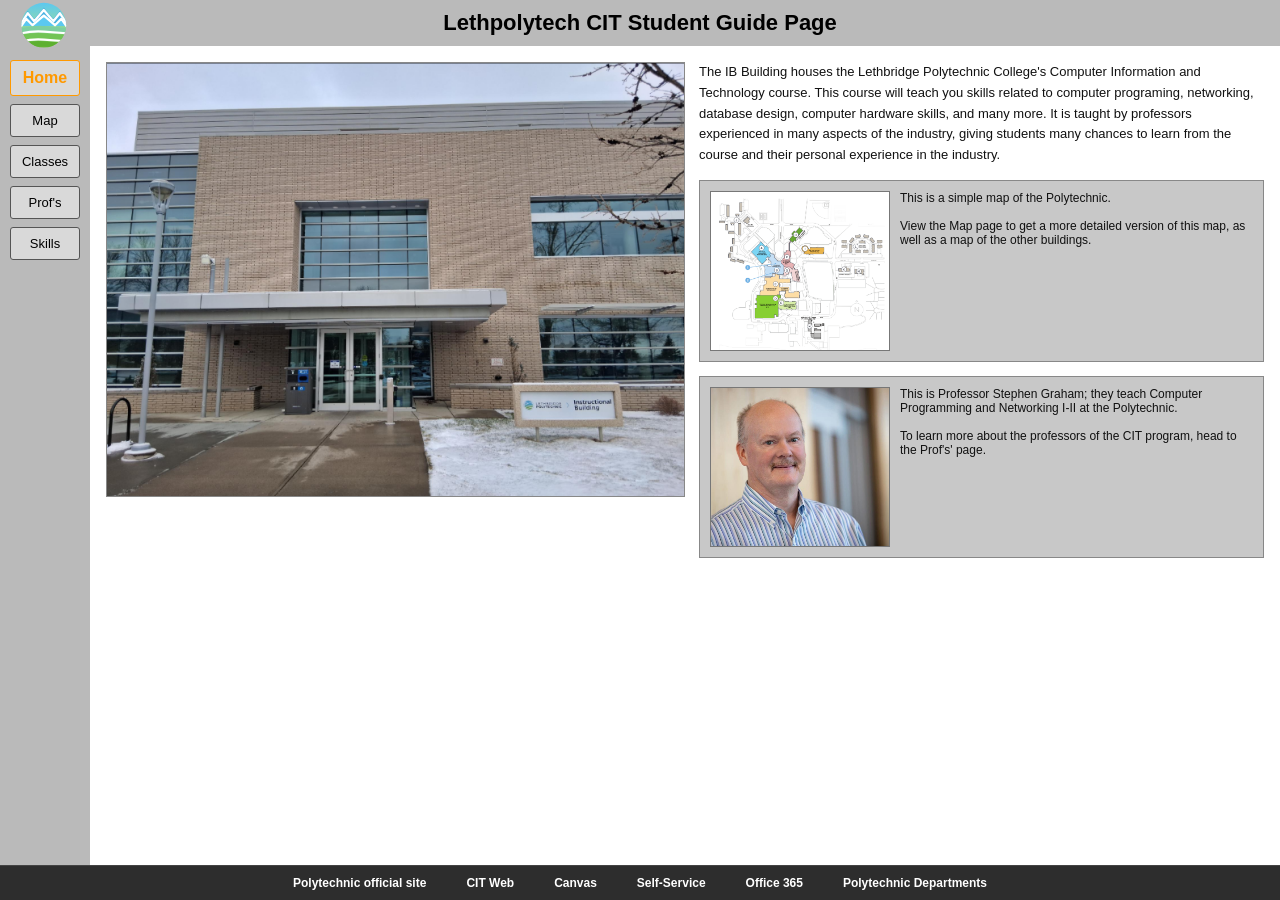
<file: index.html>
﻿<!DOCTYPE html>
<html lang="en">
<head>
    <meta charset="UTF-8">
    <meta name="viewport" content="width=device-width, initial-scale=1.0">
    <title>Home — Lethpolytech CIT Student Guide</title>
    <link rel="stylesheet" href="style.css">
</head>
<body>

    <header id="main-header">
        <div class="logo">
            <a href="index.html">
                <svg viewBox="-3 -2 40 40" xmlns="http://www.w3.org/2000/svg" width="100%" height="100%">
                    <defs>
                        <clipPath id="logo-circ"><circle cx="20" cy="20" r="14" /></clipPath>
                        <linearGradient id="logo-grad" x1="0" y1="0" x2="0" y2="1">
                            <stop offset="0%" stop-color="#5bc8f0" />
                            <stop offset="45%" stop-color="#8dd8b0" />
                            <stop offset="100%" stop-color="#72c040" />
                        </linearGradient>
                    </defs>

                    <circle cx="20" cy="20" r="14" fill="url(#logo-grad)" />

                    <g clip-path="url(#logo-circ)">
                        <path d="M6 20 L6 17 L10 11 L14 16 L17.5 12 L20 9 L22.5 12 L26 16 L30 11 L34 17 L34 20 Z" fill="#4ab0e0" />
                        <path d="M6 18.5 L10 12.5 L14 17.5 L17.5 13.5 L20 10.5 L22.5 13.5 L26 17.5 L30 12.5 L34 18.5" fill="none" stroke="white" stroke-width="1.4" stroke-linejoin="round" stroke-linecap="round" />
                        <path d="M6 20.5 L6 20 L9 15 L13 19 L17 15.5 L20 13 L23 15.5 L27 19 L31 15 L34 20 L34 20.5 Z" fill="#5bc8f0" />
                        <path d="M6 20.5 L9 16 L13 20 L17 16.5 L20 14 L23 16.5 L27 20 L31 16 L34 20.5" fill="none" stroke="white" stroke-width="1.4" stroke-linejoin="round" stroke-linecap="round" />
                        <path d="M6 22 Q13 20 20 20.5 Q27 21 34 22 L34 25 Q27 24 20 23.5 Q13 24 6 25 Z" fill="#7ecfa0" />
                        <path d="M6 26 Q13 24.5 20 25 Q27 25.5 34 26 L34 30 Q27 29 20 28.5 Q13 29 6 30 Z" fill="#72c455" />
                        <path d="M6 31 Q13 29.5 20 30 Q27 30.5 34 31 L34 34 Q27 33.5 20 33.5 Q13 33.5 6 34 Z" fill="#5db030" />
                        <path d="M6 25 Q13 23.5 20 24 Q27 24.5 34 25" fill="none" stroke="white" stroke-width="1.3" />
                        <path d="M6 30 Q13 28.5 20 29 Q27 29.5 34 30" fill="none" stroke="white" stroke-width="1.3" />
                    </g>
                </svg>
            </a>
        </div>
        <h1>Lethpolytech CIT Student Guide Page</h1>
    </header>

    <div class="body-wrap">
        <nav>
            <a href="index.html" class="active">Home</a>
            <a href="map.html">Map</a>
            <a href="classes.html">Classes</a>
            <a href="profs.html">Prof's</a>
            <a href="skills.html">Skills</a>
        </nav>

        <main id="main-area">
            <div class="home-content">
                <div class="home-building-img">
                    <img src="images/IBBuildingIndex.png" alt="Image of the IB Building">
                </div>
                <div class="home-right">
                    <div class="home-top-text">
                        The IB Building houses the Lethbridge Polytechnic College's Computer Information and Technology course. This course will teach you skills
                        related to computer programing, networking, database design, computer hardware skills, and many more. It is taught by professors experienced
                        in many aspects of the industry, giving students many chances to learn from the course and their personal experience in the industry.
                    </div>
                    <div class="home-bottom-row">
                        <a class="home-card" href="map.html">
                            <div class="home-card-img">
                                <img src="maps/full_floorplan.png" alt="Image of simple map">
                            </div>
                            <div class="home-card-text">
                                This is a simple map of the Polytechnic.<br><br>
                                View the Map page to get a more detailed version of this map,
                                as well as a map of the other buildings.
                            </div>
                        </a>
                        <a class="home-card" href="profs.html">
                            <div class="home-card-img">
                                <img src="images/stephen.jpg" alt="Image of a prof's face">
                            </div>
                            <div class="home-card-text">
                                This is Professor Stephen Graham; they teach Computer Programming and Networking I-II at the Polytechnic. <br><br>
                                To learn more about the professors of the CIT program, head to the Prof's' page.
                            </div>
                        </a>
                    </div>
                </div>
            </div>
        </main>
    </div>

    <footer>
        <a href="https://lethpolytech.ca/" target="_blank">Polytechnic official site</a>
        <a href="https://citweb.lethpolytech.ca/" target="_blank">CIT Web</a>
        <a href="https://lethbridge.instructure.com/" target="_blank">Canvas</a>
        <a href="https://ssui.lethpolytech.ca/Student/?hideProxyDialog=false" target="_blank">Self-Service</a>
        <a href="https://office.com" target="_blank">Office 365</a>
        <a href="https://lethpolytech.ca/departments" target="_blank">Polytechnic Departments</a>
    </footer>

    <script src="script.js"></script>
</body>
</html>
</file>
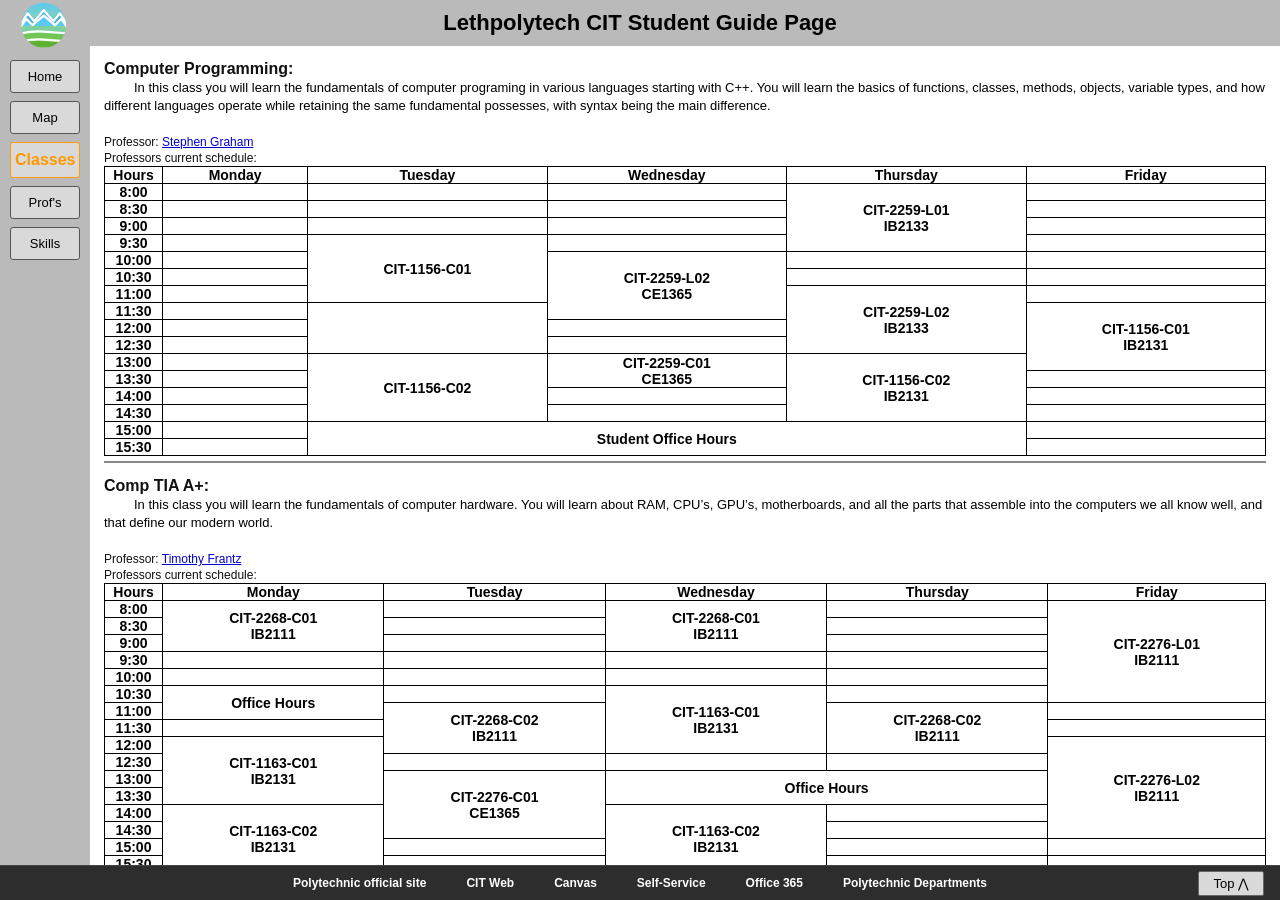
<file: classes.html>
<!DOCTYPE html>
<html lang="en">
<head>
    <meta charset="UTF-8">
    <meta name="viewport" content="width=device-width, initial-scale=1.0">
    <title>Classes — Lethpolytech CIT Student Guide</title>
    <link rel="stylesheet" href="style.css">
</head>
<body>
    <header id="main-header">
        <div class="logo">
            <a href="index.html">
                <svg viewBox="-3 -2 40 40" xmlns="http://www.w3.org/2000/svg" width="100%" height="100%">
                    <defs>
                        <clipPath id="logo-circ"><circle cx="20" cy="20" r="14" /></clipPath>
                        <linearGradient id="logo-grad" x1="0" y1="0" x2="0" y2="1">
                            <stop offset="0%" stop-color="#5bc8f0" />
                            <stop offset="45%" stop-color="#8dd8b0" />
                            <stop offset="100%" stop-color="#72c040" />
                        </linearGradient>
                    </defs>

                    <circle cx="20" cy="20" r="14" fill="url(#logo-grad)" />

                    <g clip-path="url(#logo-circ)">
                        <path d="M6 20 L6 17 L10 11 L14 16 L17.5 12 L20 9 L22.5 12 L26 16 L30 11 L34 17 L34 20 Z" fill="#4ab0e0" />
                        <path d="M6 18.5 L10 12.5 L14 17.5 L17.5 13.5 L20 10.5 L22.5 13.5 L26 17.5 L30 12.5 L34 18.5" fill="none" stroke="white" stroke-width="1.4" stroke-linejoin="round" stroke-linecap="round" />
                        <path d="M6 20.5 L6 20 L9 15 L13 19 L17 15.5 L20 13 L23 15.5 L27 19 L31 15 L34 20 L34 20.5 Z" fill="#5bc8f0" />
                        <path d="M6 20.5 L9 16 L13 20 L17 16.5 L20 14 L23 16.5 L27 20 L31 16 L34 20.5" fill="none" stroke="white" stroke-width="1.4" stroke-linejoin="round" stroke-linecap="round" />
                        <path d="M6 22 Q13 20 20 20.5 Q27 21 34 22 L34 25 Q27 24 20 23.5 Q13 24 6 25 Z" fill="#7ecfa0" />
                        <path d="M6 26 Q13 24.5 20 25 Q27 25.5 34 26 L34 30 Q27 29 20 28.5 Q13 29 6 30 Z" fill="#72c455" />
                        <path d="M6 31 Q13 29.5 20 30 Q27 30.5 34 31 L34 34 Q27 33.5 20 33.5 Q13 33.5 6 34 Z" fill="#5db030" />
                        <path d="M6 25 Q13 23.5 20 24 Q27 24.5 34 25" fill="none" stroke="white" stroke-width="1.3" />
                        <path d="M6 30 Q13 28.5 20 29 Q27 29.5 34 30" fill="none" stroke="white" stroke-width="1.3" />
                    </g>
                </svg>
            </a>
        </div>
        <h1>Lethpolytech CIT Student Guide Page</h1>
    </header>

    <div class="body-wrap">
        <nav>
            <a href="index.html">Home</a>
            <a href="map.html">Map</a>
            <a href="classes.html" class="active">Classes</a>
            <a href="profs.html">Prof's</a>
            <a href="skills.html">Skills</a>
        </nav>

        <main id="main-area">
            <div class="classes-content" id="classes-top">

                <div class="class-section">
                    <div class="class-title">
                        Computer Programming:<br>
                        <span class="class-schedule-content" style="color: black; margin-left: 30px;">
                            In this class you will learn the fundamentals of computer programing in various languages starting with C++. You will learn the basics of
                            functions, classes, methods, objects, variable types, and how different languages operate while retaining the same fundamental possesses,
                            with syntax being the main difference.
                            <br><br>
                        </span>
                    </div>
                    <div class="class-prof">Professor: <a href="profs.html?prof=graham">Stephen Graham</a></div>
                    <div class="class-schedule-label">Professors current schedule:</div>
                    <div class="class-schedule-box">
                        <table style="border: 1px solid black;">
                            <tr>
                                <th style="width: 5%;">Hours</th>
                                <th>Monday</th>
                                <th>Tuesday</th>
                                <th>Wednesday</th>
                                <th>Thursday</th>
                                <th>Friday</th>
                            </tr>
                            <tr>
                                <td>8:00</td>
                                <td></td>
                                <td></td>
                                <td></td>
                                <td rowspan="4">CIT-2259-L01 <br>IB2133</td>
                                <td></td>
                            </tr>
                            <tr>
                                <td>8:30</td>
                                <td></td>
                                <td></td>
                                <td></td>
                                <td></td>
                            </tr>
                            <tr>
                                <td>9:00</td>
                                <td></td>
                                <td></td>
                                <td></td>
                                <td></td>
                            </tr>
                            <tr>
                                <td>9:30</td>
                                <td></td>
                                <td rowspan="4">CIT-1156-C01</td>
                                <td></td>
                                <td></td>
                            </tr>
                            <tr>
                                <td>10:00</td>
                                <td></td>
                                <td rowspan="4">CIT-2259-L02 <br>CE1365</td>
                                <td></td>
                                <td></td>
                            </tr>
                            <tr>
                                <td>10:30</td>
                                <td></td>
                                <td></td>
                                <td></td>
                            </tr>
                            <tr>
                                <td>11:00</td>
                                <td></td>
                                <td rowspan="4">CIT-2259-L02 <br>IB2133</td>
                                <td></td>
                            </tr>
                            <tr>
                                <td>11:30</td>
                                <td></td>
                                <td rowspan="3"></td>
                                <td rowspan="4">CIT-1156-C01 <br>IB2131</td>
                            </tr>
                            <tr>
                                <td>12:00</td>
                                <td></td>
                                <td></td>
                            </tr>
                            <tr>
                                <td>12:30</td>
                                <td></td>
                                <td></td>
                            </tr>
                            <tr>
                                <td>13:00</td>
                                <td></td>
                                <td rowspan="4">CIT-1156-C02</td>
                                <td rowspan="2">CIT-2259-C01 <br>CE1365</td>
                                <td rowspan="4">CIT-1156-C02 <br>IB2131</td>
                            </tr>
                            <tr>
                                <td>13:30</td>
                                <td></td>
                                <td></td>
                            </tr>
                            <tr>
                                <td>14:00</td>
                                <td></td>
                                <td></td>
                                <td></td>
                            </tr>
                            <tr>
                                <td>14:30</td>
                                <td></td>
                                <td></td>
                                <td></td>
                            </tr>
                            <tr>
                                <td>15:00</td>
                                <td></td>
                                <td rowspan="2" colspan="3">Student Office Hours</td>
                                <td></td>
                            </tr>
                            <tr>
                                <td>15:30</td>
                                <td></td>
                                <td></td>
                            </tr>
                        </table>    
                    </div>
                </div>

                <div class="class-section">
                    <div class="class-title">
                        Comp TIA A+:<br>
                        <span class="class-schedule-content" style="color: black; margin-left: 30px;">
                            In this class you will learn the fundamentals of computer hardware. You will learn about RAM, CPU’s, GPU’s, motherboards, and all the
                            parts that assemble into the computers we all know well, and that define our modern world.
                            <br><br>
                        </span>
                    </div>
                    <div class="class-prof">Professor: <a href="profs.html?prof=tim">Timothy Frantz</a></div>
                    <div class="class-schedule-label">Professors current schedule:</div>
                    <div class="class-schedule-box">
                        <table style="border: 1px solid black;">
                            <tr>
                                <th style="width: 5%;">Hours</th>
                                <th>Monday</th>
                                <th>Tuesday</th>
                                <th>Wednesday</th>
                                <th>Thursday</th>
                                <th>Friday</th>
                            </tr>
                            <tr>
                                <td>8:00</td>
                                <td rowspan="3">CIT-2268-C01 <br>IB2111</td>
                                <td></td>
                                <td rowspan="3">CIT-2268-C01 <br>IB2111</td>
                                <td></td>
                                <td rowspan="6">CIT-2276-L01 <br>IB2111</td>
                            </tr>
                            <tr>
                                <td>8:30</td>
                                <td></td>
                                <td></td>
                            </tr>
                            <tr>
                                <td>9:00</td>
                                <td></td>
                                <td></td>
                            </tr>
                            <tr>
                                <td>9:30</td>
                                <td></td>
                                <td></td>
                                <td></td>
                                <td></td>
                            </tr>
                            <tr>
                                <td>10:00</td>
                                <td></td>
                                <td></td>
                                <td></td>
                                <td></td>
                            </tr>
                            <tr>
                                <td>10:30</td>
                                <td rowspan="2">Office Hours</td>
                                <td></td>
                                <td rowspan="4">CIT-1163-C01 <br>IB2131</td>
                                <td></td>
                            </tr>
                            <tr>
                                <td>11:00</td>
                                <td rowspan="3">CIT-2268-C02 <br>IB2111</td>
                                <td rowspan="3">CIT-2268-C02 <br>IB2111</td>
                                <td></td>
                            </tr>
                            <tr>
                                <td>11:30</td>
                                <td></td>
                                <td></td>
                            </tr>
                            <tr>
                                <td>12:00</td>
                                <td rowspan="4">CIT-1163-C01 <br>IB2131</td>
                                <td rowspan="6">CIT-2276-L02 <br>IB2111</td>
                            </tr>
                            <tr>
                                <td>12:30</td>
                                <td></td>
                                <td></td>
                                <td></td>
                            </tr>
                            <tr>
                                <td>13:00</td>
                                <td rowspan="4">CIT-2276-C01 <br>CE1365</td>
                                <td rowspan="2" colspan="2">Office Hours</td>

                            </tr>
                            <tr>
                                <td>13:30</td>
                            </tr>
                            <tr>
                                <td>14:00</td>
                                <td rowspan="4">CIT-1163-C02 <br>IB2131</td>
                                <td rowspan="4">CIT-1163-C02 <br>IB2131</td>
                                <td></td>
                            </tr>
                            <tr>
                                <td>14:30</td>
                                <td></td>
                            </tr>
                            <tr>
                                <td>15:00</td>
                                <td></td>
                                <td></td>
                                <td></td>
                            </tr>
                            <tr>
                                <td>15:30</td>
                                <td></td>
                                <td></td>
                                <td></td>
                            </tr>
                        </table>
                    </div>
                </div>

                <div class="class-section">
                    <div class="class-title">
                        Computer Networking I:<br>
                        <span class="class-schedule-content" style="color: black; margin-left: 30px;">
                            In this class you will learn the fundamental skills related to networking. You will learn how the internet works, the TCP/IP protocol
                            suite that powers the internet as we know it. You will learn the differences between IPv4 and IPv6 and there use case, and the how Switches, Routers, WAPs,
                            and other networking devices work.
                            <br><br>
                        </span>
                    </div>
                    <div class="class-prof">Professor: <a href="profs.html?prof=shoja">Shoja Mazidi</a></div>
                    <div class="class-schedule-label">Professors current schedule:</div>
                    <div class="class-schedule-box">
                        <table style="border: 1px solid black;">
                            <tr>
                                <th style="width: 5%;">Hours</th>
                                <th>Monday</th>
                                <th>Tuesday</th>
                                <th>Wednesday</th>
                                <th>Thursday</th>
                                <th>Friday</th>
                            </tr>
                            <tr>
                                <td>8:00</td>
                                <td rowspan="3">CIT-1158-C01 <br>IB1133</td>
                                <td></td>
                                <td rowspan="5">CIT-1158-L01 <br>IB2133</td>
                                <td></td>
                                <td rowspan="5">CIT-1158-L03 <br>IB2133</td>
                            </tr>
                            <tr>
                                <td>8:30</td>
                                <td></td>
                                <td></td>
                            </tr>
                            <tr>
                                <td>9:00</td>
                                <td></td>
                                <td></td>
                            </tr>
                            <tr>
                                <td>9:30</td>
                                <td rowspan="3">CIT-1158 <br>IB1133</td>
                                <td rowspan="4">CIT-2263 C01 <br>IB2133</td>
                            </tr>
                            <tr>
                                <td>10:00</td>
                                <td></td>
                            </tr>
                            <tr>
                                <td>10:30</td>
                                <td rowspan="2">Office Hours</td>
                                <td></td>
                                <td rowspan="2">Office Hours</td>
                            </tr>
                            <tr>
                                <td>11:00</td>
                                <td>Office Hours</td>
                                <td></td>
                            </tr>
                            <tr>
                                <td>11:30</td>
                                <td></td>
                                <td></td>
                                <td></td>
                                <td></td>
                                <td></td>
                            </tr>
                            <tr>
                                <td>12:00</td>
                                <td rowspan="4">CIT-2263-C02 <br>IB2133</td>
                                <td rowspan="2">Practicum Office Hour</td>
                                <td></td>
                                <td></td>
                                <td></td>
                            </tr>
                            <tr>
                                <td>12:30</td>
                                <td rowspan="5">CIT-1158-L02 <br>IB2133</td>
                                <td></td>
                                <td></td>
                            </tr>
                            <tr>
                                <td>13:00</td>
                                <td></td>
                                <td></td>
                                <td></td>
                            </tr>
                            <tr>
                                <td>13:30</td>
                                <td></td>
                                <td></td>
                                <td></td>
                            </tr>
                            <tr>
                                <td>14:00</td>
                                <td></td>
                                <td></td>
                                <td></td>
                                <td></td>
                            </tr>
                            <tr>
                                <td>14:30</td>
                                <td></td>
                                <td></td>
                                <td></td>
                                <td></td>
                            </tr>
                            <tr>
                                <td>15:00</td>
                                <td></td>
                                <td></td>
                                <td></td>
                                <td></td>
                                <td></td>
                            </tr>
                            <tr>
                                <td>15:30</td>
                                <td></td>
                                <td></td>
                                <td></td>
                                <td></td>
                                <td></td>
                            </tr>
                        </table>    
                    </div>
                </div>

                <div class="class-section">
                    <div class="class-title">
                        Computer Networking II-III:<br>
                        <span class="class-schedule-content" style="color: black; margin-left: 30px;">
                            In this class you will learn the high-level skills related to networking. You will learn the innerworkings of IPv6 and the how Switches, Routers, WAPs work in depth,
                            how raspberry pi’s work and how to use them, and other high-level networking skills.
                            <br><br>
                        </span>
                    </div>
                    <div class="class-prof">Professor: <a href="profs.html?prof=graham">Stephen Graham</a></div>
                    <div class="class-schedule-label">Professors current schedule:</div>
                    <div class="class-schedule-box">
                        <table style="border: 1px solid black;">
                            <tr>
                                <th style="width: 5%;">Hours</th>
                                <th>Monday</th>
                                <th>Tuesday</th>
                                <th>Wednesday</th>
                                <th>Thursday</th>
                                <th>Friday</th>
                            </tr>
                            <tr>
                                <td>8:00</td>
                                <td></td>
                                <td></td>
                                <td></td>
                                <td rowspan="4">CIT-2259-L01 <br>IB2133</td>
                                <td></td>
                            </tr>
                            <tr>
                                <td>8:30</td>
                                <td></td>
                                <td></td>
                                <td></td>
                                <td></td>
                            </tr>
                            <tr>
                                <td>9:00</td>
                                <td></td>
                                <td></td>
                                <td></td>
                                <td></td>
                            </tr>
                            <tr>
                                <td>9:30</td>
                                <td></td>
                                <td rowspan="4">CIT-1156-C01</td>
                                <td></td>
                                <td></td>
                            </tr>
                            <tr>
                                <td>10:00</td>
                                <td></td>
                                <td rowspan="4">CIT-2259-L02 <br>CE1365</td>
                                <td></td>
                                <td></td>
                            </tr>
                            <tr>
                                <td>10:30</td>
                                <td></td>
                                <td></td>
                                <td></td>
                            </tr>
                            <tr>
                                <td>11:00</td>
                                <td></td>
                                <td rowspan="4">CIT-2259-L02 <br>IB2133</td>
                                <td></td>
                            </tr>
                            <tr>
                                <td>11:30</td>
                                <td></td>
                                <td rowspan="3"></td>
                                <td rowspan="4">CIT-1156-C01 <br>IB2131</td>
                            </tr>
                            <tr>
                                <td>12:00</td>
                                <td></td>
                                <td></td>
                            </tr>
                            <tr>
                                <td>12:30</td>
                                <td></td>
                                <td></td>
                            </tr>
                            <tr>
                                <td>13:00</td>
                                <td></td>
                                <td rowspan="4">CIT-1156-C02</td>
                                <td rowspan="2">CIT-2259-C01 <br>CE1365</td>
                                <td rowspan="4">CIT-1156-C02 <br>IB2131</td>
                            </tr>
                            <tr>
                                <td>13:30</td>
                                <td></td>
                                <td></td>
                            </tr>
                            <tr>
                                <td>14:00</td>
                                <td></td>
                                <td></td>
                                <td></td>
                            </tr>
                            <tr>
                                <td>14:30</td>
                                <td></td>
                                <td></td>
                                <td></td>
                            </tr>
                            <tr>
                                <td>15:00</td>
                                <td></td>
                                <td rowspan="2" colspan="3">Student Office Hours</td>
                                <td></td>
                            </tr            >
                            <tr>
                                <td>15:30</td>
                                <td></td>
                                <td></td>
                            </tr>
                        </table>
                    </div> <!--TODO add table here-->
                </div>

                <div class="class-section">
                    <div class="class-title">
                        Computer Mathamatics:<br>
                        <span class="class-schedule-content" style="color: black; margin-left: 30px;">
                            In this class you will learn the basic mathematic processes that power computing. You will learn binary, hex, and octal numbering systems and math. You
                            will learn about matrix math, and how to do basic mathematics and solve algebra with matrixes. You will learn the fundamental mathematic building blocks
                            that enable all other classes to do the things they do with computers
                            <br><br>
                        </span>
                    </div>
                    <div class="class-prof">Professor: <a href="profs.html?prof=shoja">Shoja Mazidi</a></div>
                    <div class="class-schedule-label">Professors current schedule:</div>
                    <div class="class-schedule-box">
                        <table style="border: 1px solid black;">
                            <tr>
                                <th style="width: 5%;">Hours</th>
                                <th>Monday</th>
                                <th>Tuesday</th>
                                <th>Wednesday</th>
                                <th>Thursday</th>
                                <th>Friday</th>
                            </tr>
                            <tr>
                                <td>8:00</td>
                                <td rowspan="3">CIT-1158-C01 <br>IB1133</td>
                                <td></td>
                                <td rowspan="5">CIT-1158-L01 <br>IB2133</td>
                                <td></td>
                                <td rowspan="5">CIT-1158-L03 <br>IB2133</td>
                            </tr>
                            <tr>
                                <td>8:30</td>
                                <td></td>
                                <td></td>
                            </tr>
                            <tr>
                                <td>9:00</td>
                                <td></td>
                                <td></td>
                            </tr>
                            <tr>
                                <td>9:30</td>
                                <td rowspan="3">CIT-1158 <br>IB1133</td>
                                <td rowspan="4">CIT-2263 C01 <br>IB2133</td>
                            </tr>
                            <tr>
                                <td>10:00</td>
                                <td></td>
                            </tr>
                            <tr>
                                <td>10:30</td>
                                <td rowspan="2">Office Hours</td>
                                <td></td>
                                <td rowspan="2">Office Hours</td>
                            </tr>
                            <tr>
                                <td>11:00</td>
                                <td>Office Hours</td>
                                <td></td>
                            </tr>
                            <tr>
                                <td>11:30</td>
                                <td></td>
                                <td></td>
                                <td></td>
                                <td></td>
                                <td></td>
                            </tr>
                            <tr>
                                <td>12:00</td>
                                <td rowspan="4">CIT-2263-C02 <br>IB2133</td>
                                <td rowspan="2">Practicum Office Hour</td>
                                <td></td>
                                <td></td>
                                <td></td>
                            </tr>
                            <tr>
                                <td>12:30</td>
                                <td rowspan="5">CIT-1158-L02 <br>IB2133</td>
                                <td></td>
                                <td></td>
                            </tr>
                            <tr>
                                <td>13:00</td>
                                <td></td>
                                <td></td>
                                <td></td>
                            </tr>
                            <tr>
                                <td>13:30</td>
                                <td></td>
                                <td></td>
                                <td></td>
                            </tr>
                            <tr>
                                <td>14:00</td>
                                <td></td>
                                <td></td>
                                <td></td>
                                <td></td>
                            </tr>
                            <tr>
                                <td>14:30</td>
                                <td></td>
                                <td></td>
                                <td></td>
                                <td></td>
                            </tr>
                            <tr>
                                <td>15:00</td>
                                <td></td>
                                <td></td>
                                <td></td>
                                <td></td>
                                <td></td>
                            </tr>
                            <tr>
                                <td>15:30</td>
                                <td></td>
                                <td></td>
                                <td></td>
                                <td></td>
                                <td></td>
                            </tr>
                        </table>
                    </div>
                </div>
            </div>
        </main>
    </div>

    <footer>
        <a href="https://lethpolytech.ca/" target="_blank">Polytechnic official site</a>
        <a href="https://citweb.lethpolytech.ca/" target="_blank">CIT Web</a>
        <a href="https://lethbridge.instructure.com/" target="_blank">Canvas</a>
        <a href="https://ssui.lethpolytech.ca/Student/?hideProxyDialog=false" target="_blank">Self-Service</a>
        <a href="https://office.com" target="_blank">Office 365</a>
        <a href="https://lethpolytech.ca/departments" target="_blank">Polytechnic Departments</a>
        <button class="top-btn" onclick="scrollToTop()">Top &#8896;</button>
    </footer>

    <script src="script.js"></script>
</body>
</html>
</file>
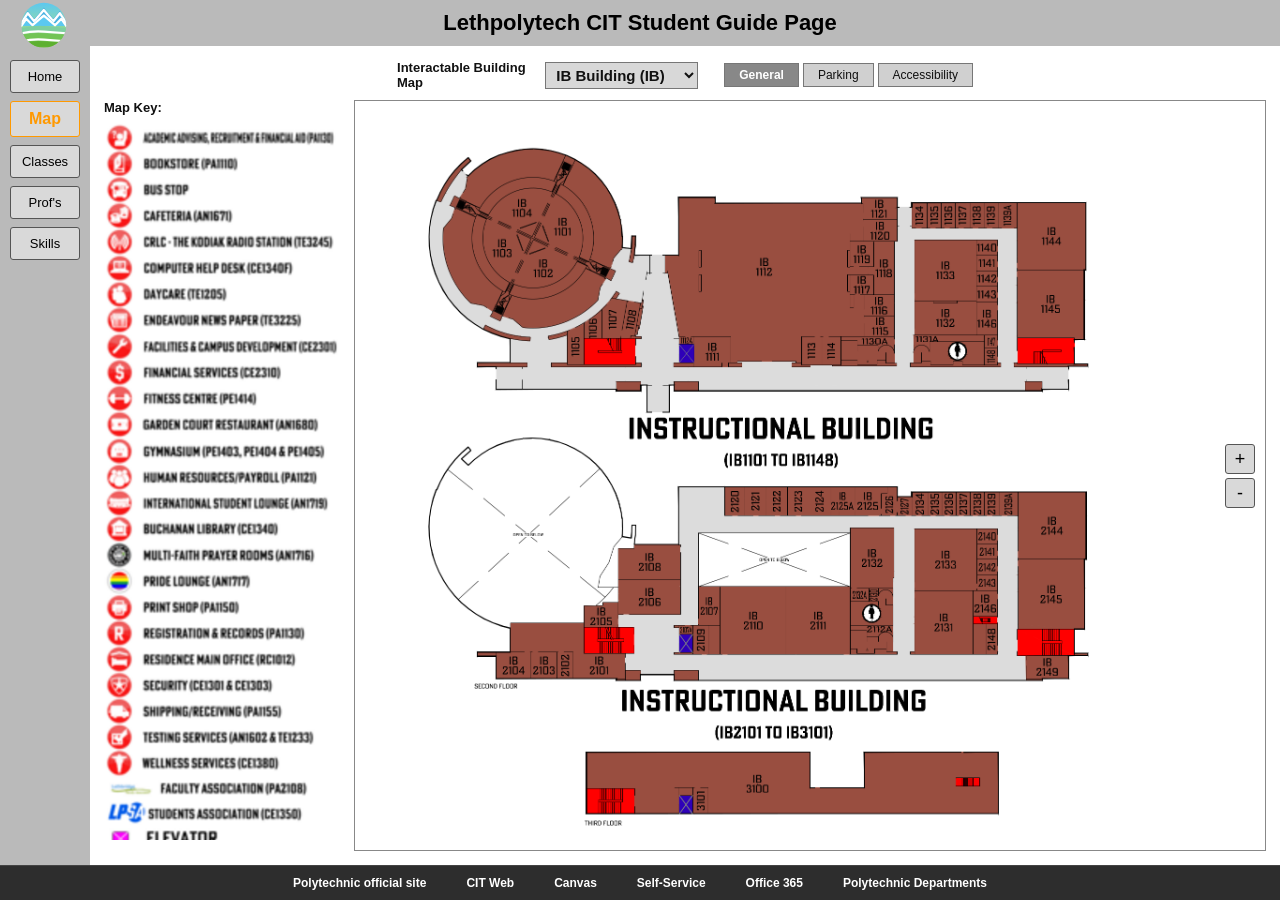
<file: map.html>
﻿<!DOCTYPE html>
<html lang="en">
<head>
    <meta charset="UTF-8">
    <meta name="viewport" content="width=device-width, initial-scale=1.0">
    <title>Map — Lethpolytech CIT Student Guide</title>
    <link rel="stylesheet" href="style.css">
</head>
<body>
    <header id="main-header">
        <div class="logo">
            <a href="index.html">
                <svg viewBox="-3 -2 40 40" xmlns="http://www.w3.org/2000/svg" width="100%" height="100%">
                    <defs>
                        <clipPath id="logo-circ"><circle cx="20" cy="20" r="14" /></clipPath>
                        <linearGradient id="logo-grad" x1="0" y1="0" x2="0" y2="1">
                            <stop offset="0%" stop-color="#5bc8f0" />
                            <stop offset="45%" stop-color="#8dd8b0" />
                            <stop offset="100%" stop-color="#72c040" />
                        </linearGradient>
                    </defs>

                    <circle cx="20" cy="20" r="14" fill="url(#logo-grad)" />

                    <g clip-path="url(#logo-circ)">
                        <path d="M6 20 L6 17 L10 11 L14 16 L17.5 12 L20 9 L22.5 12 L26 16 L30 11 L34 17 L34 20 Z" fill="#4ab0e0" />
                        <path d="M6 18.5 L10 12.5 L14 17.5 L17.5 13.5 L20 10.5 L22.5 13.5 L26 17.5 L30 12.5 L34 18.5" fill="none" stroke="white" stroke-width="1.4" stroke-linejoin="round" stroke-linecap="round" />
                        <path d="M6 20.5 L6 20 L9 15 L13 19 L17 15.5 L20 13 L23 15.5 L27 19 L31 15 L34 20 L34 20.5 Z" fill="#5bc8f0" />
                        <path d="M6 20.5 L9 16 L13 20 L17 16.5 L20 14 L23 16.5 L27 20 L31 16 L34 20.5" fill="none" stroke="white" stroke-width="1.4" stroke-linejoin="round" stroke-linecap="round" />
                        <path d="M6 22 Q13 20 20 20.5 Q27 21 34 22 L34 25 Q27 24 20 23.5 Q13 24 6 25 Z" fill="#7ecfa0" />
                        <path d="M6 26 Q13 24.5 20 25 Q27 25.5 34 26 L34 30 Q27 29 20 28.5 Q13 29 6 30 Z" fill="#72c455" />
                        <path d="M6 31 Q13 29.5 20 30 Q27 30.5 34 31 L34 34 Q27 33.5 20 33.5 Q13 33.5 6 34 Z" fill="#5db030" />
                        <path d="M6 25 Q13 23.5 20 24 Q27 24.5 34 25" fill="none" stroke="white" stroke-width="1.3" />
                        <path d="M6 30 Q13 28.5 20 29 Q27 29.5 34 30" fill="none" stroke="white" stroke-width="1.3" />
                    </g>
                </svg>
            </a>
        </div>
        <h1>Lethpolytech CIT Student Guide Page</h1>
    </header>

    <div class="body-wrap">
        <nav>
            <a href="index.html">Home</a>
            <a href="map.html" class="active">Map</a>
            <a href="classes.html">Classes</a>
            <a href="profs.html">Prof's</a>
            <a href="skills.html">Skills</a>
        </nav>

        <main id="main-area">
            <div class="map-content">

                <div class="map-top-bar">
                    <div class="map-dropdown-wrap">
                        <label for="building-select">Interactable Building Map</label>
                        <select class="figma-select" id="building-select" onchange="loadBuildingMap()">
                            <option value="ib">IB Building (IB)</option>
                            <option value="main">Main Hall (CE)</option>
                            <option value="tech">Tech Centre (TT)</option>
                            <option value="full">Full Building</option>
                        </select>
                    </div>
                    <div class="map-tabs">
                        <div class="map-tab active" data-tab="floorplan" onclick="selectMapTab(this)">General</div>
                        <div class="map-tab" data-tab="parking" onclick="selectMapTab(this)">Parking</div>
                        <div class="map-tab" data-tab="accessibility" onclick="selectMapTab(this)">Accessibility</div>
                    </div>
                </div>

                <div class="map-body">
                    <div class="map-key-panel">
                        <h3>Map Key:</h3>
                        <div class="map-key" id="key-accessibility">
                            <img src="images/key_accessibility.png" alt="Accessibility map key">
                        </div>
                    </div> 
                    <div class="map-image-area">
                        <div class="map-zoom-btns">
                            <button onclick="zoomIn()">+</button>
                            <button onclick="zoomOut()">-</button>
                        </div>
                        <img draggable="false" src="[data-uri]" alt="A map of the school">
                    </div>
                </div>

            </div>
        </main>
    </div>

    <footer>
        <a href="https://lethpolytech.ca/" target="_blank">Polytechnic official site</a>
        <a href="https://citweb.lethpolytech.ca/" target="_blank">CIT Web</a>
        <a href="https://lethbridge.instructure.com/" target="_blank">Canvas</a>
        <a href="https://ssui.lethpolytech.ca/Student/?hideProxyDialog=false" target="_blank">Self-Service</a>
        <a href="https://office.com" target="_blank">Office 365</a>
        <a href="https://lethpolytech.ca/departments" target="_blank">Polytechnic Departments</a>
        <button class="top-btn-mobile" onclick="scrollToTop()">Top &#8896;</button>
    </footer>

    <script src="script.js"></script>
</body>
</html>
</file>
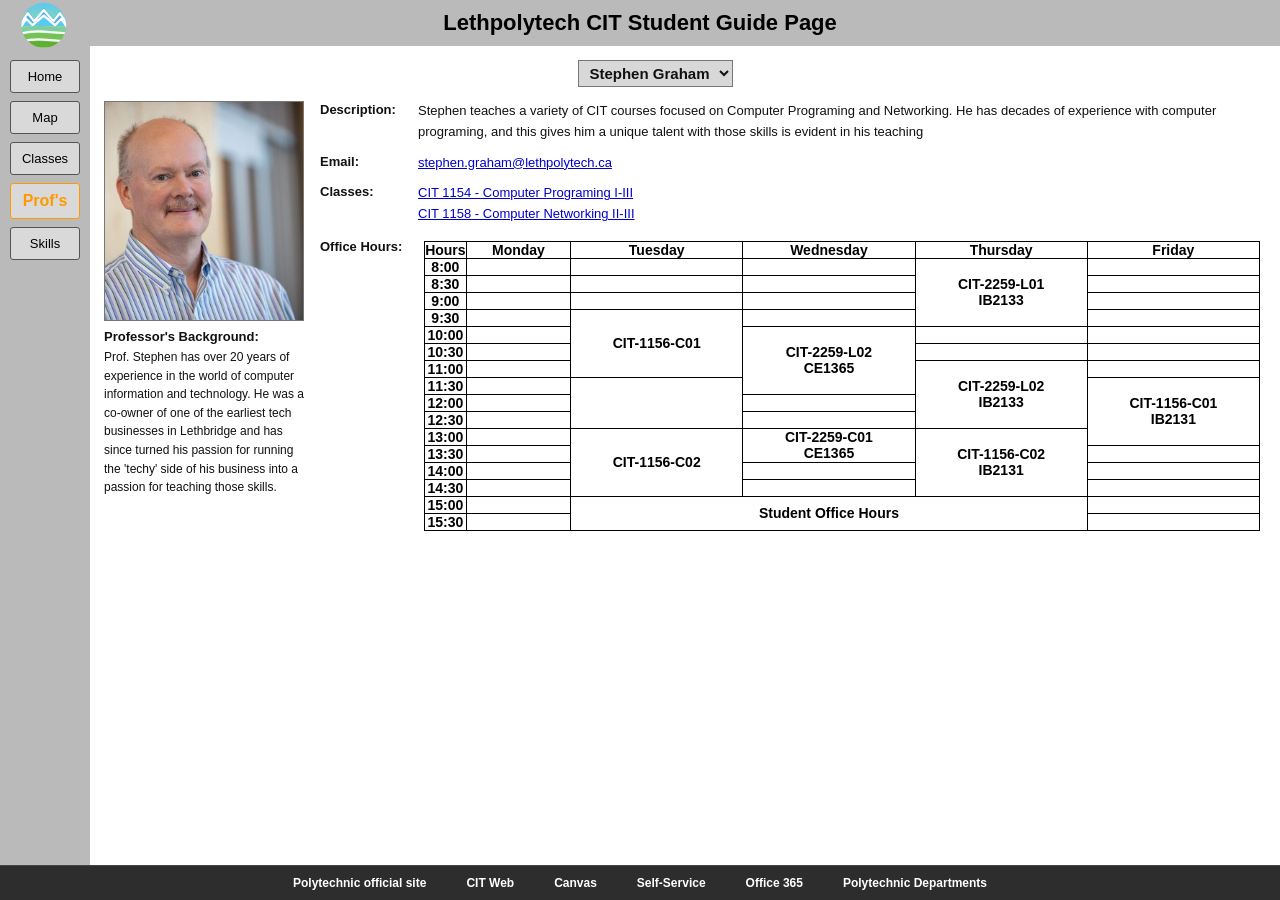
<file: profs.html>
<!DOCTYPE html>
<html lang="en">
<head>
    <meta charset="UTF-8">
    <meta name="viewport" content="width=device-width, initial-scale=1.0">
    <title>Prof's — Lethpolytech CIT Student Guide</title>
    <link rel="stylesheet" href="style.css">
</head>
<body>
    <header id="main-header">
        <div class="logo">
            <a href="index.html">
                <svg viewBox="-3 -2 40 40" xmlns="http://www.w3.org/2000/svg" width="100%" height="100%">
                    <defs>
                        <clipPath id="logo-circ"><circle cx="20" cy="20" r="14" /></clipPath>
                        <linearGradient id="logo-grad" x1="0" y1="0" x2="0" y2="1">
                            <stop offset="0%" stop-color="#5bc8f0" />
                            <stop offset="45%" stop-color="#8dd8b0" />
                            <stop offset="100%" stop-color="#72c040" />
                        </linearGradient>
                    </defs>

                    <circle cx="20" cy="20" r="14" fill="url(#logo-grad)" />

                    <g clip-path="url(#logo-circ)">
                        <path d="M6 20 L6 17 L10 11 L14 16 L17.5 12 L20 9 L22.5 12 L26 16 L30 11 L34 17 L34 20 Z" fill="#4ab0e0" />
                        <path d="M6 18.5 L10 12.5 L14 17.5 L17.5 13.5 L20 10.5 L22.5 13.5 L26 17.5 L30 12.5 L34 18.5" fill="none" stroke="white" stroke-width="1.4" stroke-linejoin="round" stroke-linecap="round" />
                        <path d="M6 20.5 L6 20 L9 15 L13 19 L17 15.5 L20 13 L23 15.5 L27 19 L31 15 L34 20 L34 20.5 Z" fill="#5bc8f0" />
                        <path d="M6 20.5 L9 16 L13 20 L17 16.5 L20 14 L23 16.5 L27 20 L31 16 L34 20.5" fill="none" stroke="white" stroke-width="1.4" stroke-linejoin="round" stroke-linecap="round" />
                        <path d="M6 22 Q13 20 20 20.5 Q27 21 34 22 L34 25 Q27 24 20 23.5 Q13 24 6 25 Z" fill="#7ecfa0" />
                        <path d="M6 26 Q13 24.5 20 25 Q27 25.5 34 26 L34 30 Q27 29 20 28.5 Q13 29 6 30 Z" fill="#72c455" />
                        <path d="M6 31 Q13 29.5 20 30 Q27 30.5 34 31 L34 34 Q27 33.5 20 33.5 Q13 33.5 6 34 Z" fill="#5db030" />
                        <path d="M6 25 Q13 23.5 20 24 Q27 24.5 34 25" fill="none" stroke="white" stroke-width="1.3" />
                        <path d="M6 30 Q13 28.5 20 29 Q27 29.5 34 30" fill="none" stroke="white" stroke-width="1.3" />
                    </g>
                </svg>
            </a>
        </div>
        <h1>Lethpolytech CIT Student Guide Page</h1>
    </header>

    <div class="body-wrap">
        <nav>
            <a href="index.html">Home</a>
            <a href="map.html">Map</a>
            <a href="classes.html">Classes</a>
            <a href="profs.html" class="active">Prof's</a>
            <a href="skills.html">Skills</a>
        </nav>

        <main id="main-area">
            <div class="profs-content">

                <div class="profs-top-bar">
                    <select class="figma-select" id="prof-select" onchange="loadProf(this.value)">
                        <option value="graham">Stephen Graham</option>
                        <option value="tim">Timothy Frantz</option>
                        <option value="shoja">Shoja Mazidi</option>
                    </select>
                </div>

                <div class="prof-layout">
                    <div class="prof-left">
                        <div class="prof-img">
                            <img src="images/stephen.jpg" alt="Image of the selected prof">
                        </div>
                        <div class="prof-bg-label">Professor's Background:</div>
                        <div class="prof-bg-text" id="prof-bg-text">
                            Prof. Stephen has over 20 years of experience in the world of computer information and technology. He was a co-owner 
                            of one of the earliest tech businesses in Lethbridge and has since turned his passion for running the 'techy' side 
                            of his business into a passion for teaching those skills.
                        </div>
                    </div>
                    <div class="prof-right">
                        <div class="prof-field">
                            <span class="prof-field-label">Description:</span>
                            <span class="prof-field-value" id="prof-desc">
                                Stephen teaches a variety of CIT courses focused on Computer Programing and Networking. He has decades of
                                experience with computer programing, and this gives him a unique talent with those skills is evident in his teaching.
                            </span>
                        </div>
                        <div class="prof-field">
                            <span class="prof-field-label">Email:</span>
                            <span class="prof-field-value">
                                <a href="https://canvas.instructure.com/conversations" target="_blank" id="prof-email">
                                    stephen.graham@lethpolytech.ca
                                </a>
                            </span>
                        </div>
                        <div class="prof-field">
                            <span class="prof-field-label">Classes:</span>
                            <span class="prof-field-value">
                                <ul id="prof-classes">
                                    <li><a href="classes.html">CIT 1154 - Computer Programing I-III</a></li>
                                    <li><a href="classes.html">CIT 1158 - Computer Networking II-III</a></li>
                                </ul>
                            </span>
                        </div>
                        <div class="prof-office-row">
                            <span class="prof-field-label" style="padding-top:4px;">Office Hours:</span>
                            <div class="prof-schedule-box">(A table/image of the prof's schedule)</div>
                        </div>
                    </div>
                </div>

            </div>
        </main>
    </div>

    <footer>
        <a href="https://lethpolytech.ca/" target="_blank">Polytechnic official site</a>
        <a href="https://citweb.lethpolytech.ca/" target="_blank">CIT Web</a>
        <a href="https://lethbridge.instructure.com/" target="_blank">Canvas</a>
        <a href="https://ssui.lethpolytech.ca/Student/?hideProxyDialog=false" target="_blank">Self-Service</a>
        <a href="https://office.com" target="_blank">Office 365</a>
        <a href="https://lethpolytech.ca/departments" target="_blank">Polytechnic Departments</a>
        <button class="top-btn-mobile" onclick="scrollToTop()">Top &#8896;</button>
    </footer>

    <script src="script.js"></script>
</body>
</html>
</file>
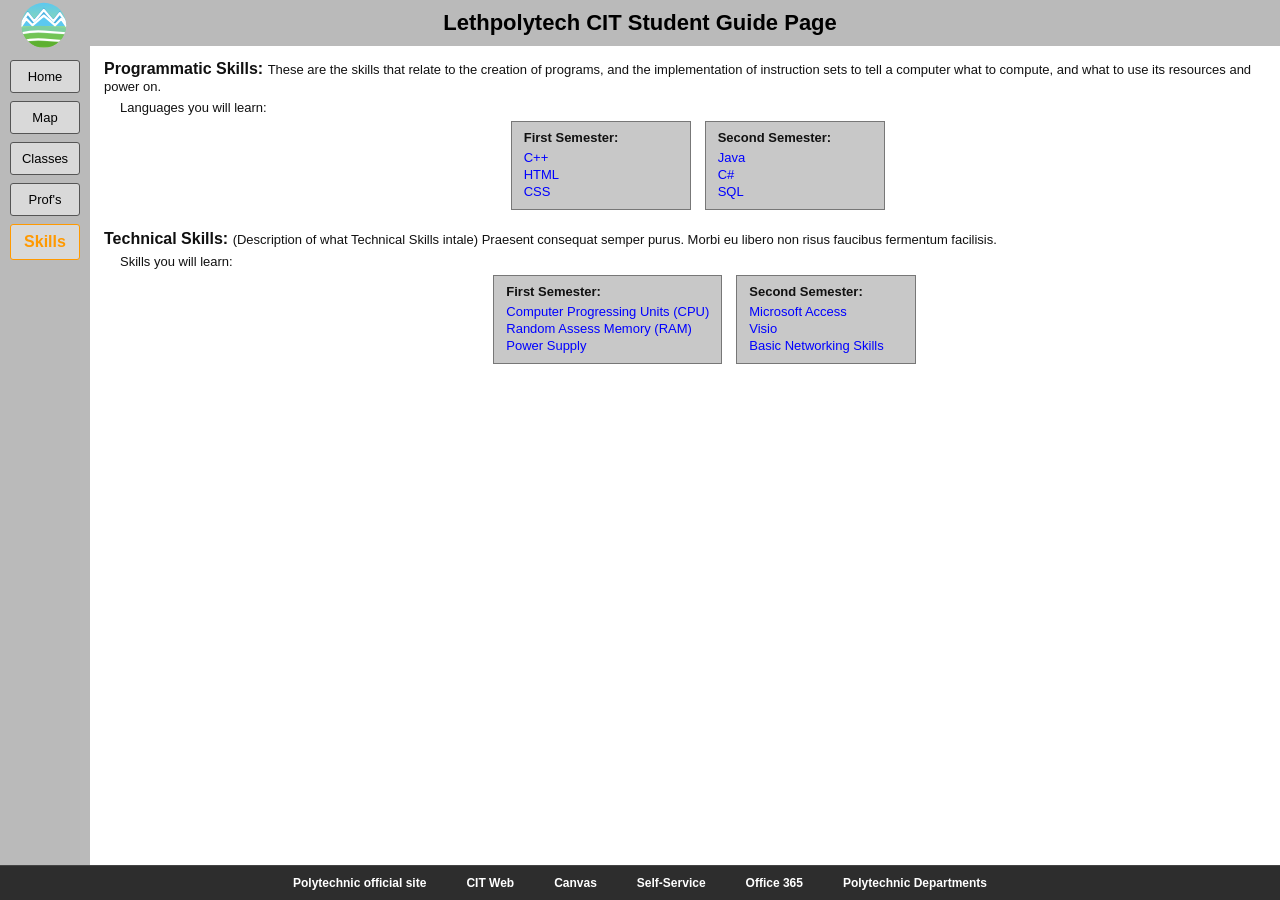
<file: skills.html>
<!DOCTYPE html>
<html lang="en">
<head>
    <meta charset="UTF-8">
    <meta name="viewport" content="width=device-width, initial-scale=1.0">
    <title>Skills — Lethpolytech CIT Student Guide</title>
    <link rel="stylesheet" href="style.css">
</head>
<body>
    <header id="main-header">
        <div class="logo">
            <a href="index.html">
                <svg viewBox="-3 -2 40 40" xmlns="http://www.w3.org/2000/svg" width="100%" height="100%">
                    <defs>
                        <clipPath id="logo-circ"><circle cx="20" cy="20" r="14" /></clipPath>
                        <linearGradient id="logo-grad" x1="0" y1="0" x2="0" y2="1">
                            <stop offset="0%" stop-color="#5bc8f0" />
                            <stop offset="45%" stop-color="#8dd8b0" />
                            <stop offset="100%" stop-color="#72c040" />
                        </linearGradient>
                    </defs>

                    <circle cx="20" cy="20" r="14" fill="url(#logo-grad)" />

                    <g clip-path="url(#logo-circ)">
                        <path d="M6 20 L6 17 L10 11 L14 16 L17.5 12 L20 9 L22.5 12 L26 16 L30 11 L34 17 L34 20 Z" fill="#4ab0e0" />
                        <path d="M6 18.5 L10 12.5 L14 17.5 L17.5 13.5 L20 10.5 L22.5 13.5 L26 17.5 L30 12.5 L34 18.5" fill="none" stroke="white" stroke-width="1.4" stroke-linejoin="round" stroke-linecap="round" />
                        <path d="M6 20.5 L6 20 L9 15 L13 19 L17 15.5 L20 13 L23 15.5 L27 19 L31 15 L34 20 L34 20.5 Z" fill="#5bc8f0" />
                        <path d="M6 20.5 L9 16 L13 20 L17 16.5 L20 14 L23 16.5 L27 20 L31 16 L34 20.5" fill="none" stroke="white" stroke-width="1.4" stroke-linejoin="round" stroke-linecap="round" />
                        <path d="M6 22 Q13 20 20 20.5 Q27 21 34 22 L34 25 Q27 24 20 23.5 Q13 24 6 25 Z" fill="#7ecfa0" />
                        <path d="M6 26 Q13 24.5 20 25 Q27 25.5 34 26 L34 30 Q27 29 20 28.5 Q13 29 6 30 Z" fill="#72c455" />
                        <path d="M6 31 Q13 29.5 20 30 Q27 30.5 34 31 L34 34 Q27 33.5 20 33.5 Q13 33.5 6 34 Z" fill="#5db030" />
                        <path d="M6 25 Q13 23.5 20 24 Q27 24.5 34 25" fill="none" stroke="white" stroke-width="1.3" />
                        <path d="M6 30 Q13 28.5 20 29 Q27 29.5 34 30" fill="none" stroke="white" stroke-width="1.3" />
                    </g>
                </svg>
            </a> 
        </div>
        <h1>Lethpolytech CIT Student Guide Page</h1>
    </header>

    <div class="body-wrap">
        <nav>
            <a href="index.html">Home</a>
            <a href="map.html">Map</a>
            <a href="classes.html">Classes</a>
            <a href="profs.html">Prof's</a>
            <a href="skills.html" class="active">Skills</a>
        </nav>

        <main id="main-area">
            <div class="skills-content" id="skills-top">

                <div class="skills-section">
                    <div style="margin-bottom:6px;">
                        <span class="skills-section-title">Programmatic Skills: </span>
                        <span class="skills-section-desc">
                            These are the skills that relate to the creation of programs, and the implementation of instruction sets to tell a computer what to compute,
                            and what to use its resources and power on.
                        </span>
                    </div>
                    <div class="skills-sublabel">Languages you will learn:</div>
                    <div class="skills-semesters1">
                        <div class="skills-box">
                            <h4>First Semester:</h4>
                            <ul>
                                <li><a href="https://www.w3schools.com/cpp/default.asp" target="_blank">C++</a></li>
                                <li><a href="https://www.w3schools.com/html/default.asp" target="_blank">HTML</a></li>
                                <li><a href="https://www.w3schools.com/css/default.asp" target="_blank">CSS</a></li>
                            </ul>
                        </div>
                        <div class="skills-box">
                            <h4>Second Semester:</h4>
                            <ul>
                                <li><a href="https://www.w3schools.com/java/default.asp" target="_blank">Java</a></li>
                                <li><a href="https://www.w3schools.com/cs/index.php" target="_blank">C#</a></li>
                                <li><a href="https://www.w3schools.com/sql/" target="_blank">SQL</a></li>
                            </ul>
                        </div>
                    </div>
                </div>

                <div class="skills-section">
                    <div style="margin-bottom:6px;">
                        <span class="skills-section-title">Technical Skills: </span>
                        <span class="skills-section-desc">
                            (Description of what Technical Skills intale)
                            Praesent consequat semper purus. Morbi eu libero non risus faucibus fermentum facilisis.
                        </span>
                    </div>
                    <div class="skills-sublabel">Skills you will learn:</div>
                    <div class="skills-semesters2">
                        <div class="skills-box">
                            <h4>First Semester:</h4>
                            <ul>
                                <li><a href="https://en.wikipedia.org/wiki/Central_processing_unit" target="_blank">Computer Progressing Units (CPU)</a></li>
                                <li><a href="https://en.wikipedia.org/wiki/Random-access_memory" target="_blank">Random Assess Memory (RAM)</a></li>
                                <li><a href="https://en.wikipedia.org/wiki/Power_supply_unit_(computer)" target="_blank">Power Supply</a></li>
                            </ul>
                        </div>
                        <div class="skills-box">
                            <h4>Second Semester:</h4>
                            <ul>
                                <li><a href="https://support.microsoft.com/en-us/access" target="_blank">Microsoft Access</a></li>
                                <li><a href="https://www.microsoft.com/en-us/microsoft-365/visio/" target="_blank">Visio</a></li>
                                <li><a href="https://learn.microsoft.com/en-us/training/modules/network-fundamentals/" target="_blank">Basic Networking Skills</a></li>
                            </ul>
                        </div>
                    </div>
                </div>

            </div>
        </main>
    </div>

    <footer>
        <a href="https://lethpolytech.ca/" target="_blank">Polytechnic official site</a>
        <a href="https://citweb.lethpolytech.ca/" target="_blank">CIT Web</a>
        <a href="https://lethbridge.instructure.com/" target="_blank">Canvas</a>
        <a href="https://ssui.lethpolytech.ca/Student/?hideProxyDialog=false" target="_blank">Self-Service</a>
        <a href="https://office.com" target="_blank">Office 365</a>
        <a href="https://lethpolytech.ca/departments" target="_blank">Polytechnic Departments</a>
    </footer>

    <script src="script.js"></script>
</body>
</html>
</file>
<file: style.css>
﻿/* ════════════════════════════════════════════
   CIT Student Guide — Shared Stylesheet
   ════════════════════════════════════════════ */

* {
    margin: 0;
    padding: 0;
    box-sizing: border-box;
}

body {
    background: #1a1a1a;
    color: #e0e0e0;
    font-family: Arial, sans-serif;
    font-size: 14px;
    height: 100vh;
    display: flex;
    flex-direction: column;
    overflow: hidden;
}



/* ── HEADER ── */
header {
    background: #BABABA;
    display: flex;
    align-items: center;
    justify-content: center;
    padding: 10px 20px;
    flex-shrink: 0;
    transition: padding 0.3s ease;
    position: relative;
}

    header.squished {
        padding: 5px 20px;
    }

.logo {
    width: 80px;
    height: 80px;
    border-radius: 50%;
    overflow: hidden;
    position: absolute;
    left: 7px;
    transition: width 0.3s, height 0.3s;
    display: flex;
    align-items: center;
    justify-content: center;
}

header.squished .logo {
    width: 36px;
    height: 36px;
}

.logo svg {
    width: 80%;
    height: 80%;
}

header h1 {
    font-size: 22px;
    font-weight: bold;
    color: black;
    text-align: center;
    transition: font-size 0.3s;
}

header.squished h1 {
    font-size: 16px;
}

/* ── BODY LAYOUT ── */
.body-wrap {
    display: flex;
    flex: 1;
    overflow: hidden;
}

/* ── SIDEBAR NAV ── */
nav {
    width: 90px;
    background-color: #BABABA;
    display: flex;
    flex-direction: column;
    align-items: center;
    padding-top: 14px;
    gap: 8px;
    flex-shrink: 0;
}

    nav a {
        display: block;
        width: 70px;
        text-align: center;
        padding: 8px 4px;
        border: 1px solid #555;
        border-radius: 3px;
        background: #D9D9D9;
        color: black;
        text-decoration: none;
        font-size: 13px;
    }

        nav a:hover {
            background: #4a4a4a;
            color: white;
        }

        nav a.active {
            color: #FF9900;
            border-color: #FF9900;
            font-weight: bold;
            font-size: 16px;
        }

/* ── MAIN CONTENT AREA ── */
main {
    flex: 1;
    background: #FFFFFF;
    overflow-y: auto;
    position: relative;
}

/* ── FOOTER ── */
footer {
    background: #2d2d2d;
    border-top: 1px solid #444;
    display: flex;
    align-items: center;
    justify-content: center;
    gap: 40px;
    padding: 10px 20px;
    flex-shrink: 0;
    position: relative;
    color: #FFFFFF;
    font-size: 20px;
}

    footer a:link {
        color: #FFFFFF;
        text-decoration: none;
        font-size: 12px;
        font-weight: bold;
        text-align: center;
    }

    footer a:visited {
        color: #D3D3D3;
        font-style: italic;
        text-align: center;
    }

    footer a:hover {
        color: #FFFFFF;
        text-decoration: underline white;
        text-align: center;
    }

.top-btn {
    visibility: visible;
    position: absolute;
    right: 16px;
    background: #D9D9D9;
    border: 1px solid #666;
    color: black;
    padding: 4px 14px;
    font-size: 13px;
    /*display: none;*/
    align-items: center;
    gap: 5px;
    border-radius: 2px;
}

.top-btn-desk {
    visibility: visible;
    position: absolute;
    right: 16px;
    background: #D9D9D9;
    border: 1px solid #666;
    color: black;
    padding: 4px 14px;
    font-size: 13px;
    /*display: none;*/
    align-items: center;
    gap: 5px;
    border-radius: 2px;
}

    .top-btn.visible {
        display: flex;
    }

    .top-btn:hover {
        background: #4a4a4a;
    }

.top-btn-mobile {
    display: none;
    visibility: hidden;
        
}

/* ── SHARED SELECT STYLE ── */
select.figma-select {
    padding: 3px 6px;
    font-size: 15px;
    border: 1px solid #777;
    background: #d8d8d8;
    color: #111;
    font-weight: bold;
    margin-right: 5%;
}

/* ════════════════════════════════════════════
   HOME PAGE
   ════════════════════════════════════════════ */
.home-content {
    padding: 16px;
    display: flex;
    gap: 14px;
    align-items: flex-start;
}

.home-building-img {
    width: 50%;
    flex-shrink: 0;
    background: #000;
    border: 1px solid #888;
    overflow: hidden;
}

    .home-building-img img {
        width: 100%;
        height: 100%;
        object-fit: cover;
        display: block;
    }

.home-right {
    display: flex;
    flex-direction: column;
    gap: 14px;
    flex: 1;
}

.home-top-text {
    font-size: 13px;
    color: #111;
    line-height: 1.6;
}

.home-bottom-row {
    display: flex;
    flex-direction: column;
    gap: 14px;
}

.home-card {
    background: #c8c8c8;
    border: 1px solid #888;
    display: flex;
    gap: 10px;
    padding: 10px;
    text-decoration: none;
}

    .home-card:hover {
        background: #4a4a4a;
    }

.home-card-img {
    width: 180px;
    height: 160px;
    background: #000;
    border: 1px solid #777;
    flex-shrink: 0;
    overflow: hidden;
}

    .home-card-img img {
        width: 100%;
        height: 100%;
        object-fit: cover;
        display: block;
    }

.home-card:hover .home-card-text {
    color: white;
}

.home-card-text {
    font-size: 12px;
    color: #111;
}

    .home-card-text a {
        color: white;
    }

/* ════════════════════════════════════════════
   MAP PAGE
   ════════════════════════════════════════════ */
.map-content {
    padding: 14px;
    height: 100%;
    display: flex;
    flex-direction: column;
    box-sizing: border-box;
}

.map-top-bar {
    display: flex;
    align-items: center;
    justify-content: center; 
    gap: 10px;
    margin-bottom: 10px;
}

.map-dropdown-wrap {
    display: flex;
    align-items: center;
    gap: 6px;
}

    .map-dropdown-wrap label {
        font-size: 13px;
        color: #111;
        font-weight: bold;
    }

.map-tabs {
    display: flex;
    gap: 4px;
    margin-left: 0; 
}

.map-tab {
    padding: 4px 14px;
    border: 1px solid #777;
    background: #d0d0d0;
    color: #111;
    font-size: 12px;
}

    .map-tab.active {
        background: #888;
        color: #fff;
        font-weight: bold;
    }

    .map-tab:hover {
        background: #bbb;
    }

.map-body {
    display: flex;
    gap: 0;
    flex: 1;
    min-height: 0; /* prevents flex children from overflowing */
}
/*NOTE; 300px wide key image needed. Shoud shrink and scale the image*/
.map-key-panel {
    width: 250px;
    height: 100%;
    flex-shrink: 0;
    padding-right: 10px;
    overflow-y: auto;
    max-height: calc(100vh - 160px);
}

.map-key img {
    width: 100%;
    height: auto;
    display: block;
}

    .map-key-panel h3 {
        font-size: 13px;
        font-weight: bold;
        color: #111;
        margin-bottom: 8px;
    }

.key-row {
    display: flex;
    align-items: center;
    gap: 6px;
    margin-bottom: 6px;
    font-size: 12px;
    color: #111;
}

.key-icon {
    width: 26px;
    height: 26px;
    border: 1px solid #777;
    background: #ccc;
    display: flex;
    align-items: center;
    justify-content: center;
    flex-shrink: 0;
}

.map-image-area {
    flex: 1;
    background: #fff;
    border: 1px solid #888;
    overflow: hidden;
    cursor: grab;
    user-select: none;
    position: relative;
    min-height: 0;
}

    .map-image-area img {
        display: block;
        width: 100%;
        height: 100%;
        object-fit: contain;
    }

.map-key {
    overflow-y: visible;
    max-height: none;
}

.key-entry {
    display: flex;
    align-items: flex-start;
    gap: 5px;
    margin-bottom: 4px;
    font-size: 10px;
    color: #111;
    line-height: 1.3;
}

    .key-entry span:first-child {
        font-size: 13px;
        flex-shrink: 0;
        width: 18px;
        text-align: center;
    }

.map-zoom-btns {
    position: absolute;
    right: 10px;
    top: 50%;
    transform: translateY(-50%);
    display: flex;
    flex-direction: column;
    gap: 4px;
    z-index: 10;
}

    .map-zoom-btns button {
        width: 30px;
        height: 30px;
        background: #D9D9D9;
        border: 1px solid #555;
        border-radius: 3px;
        font-size: 18px;
        line-height: 1;
        cursor: pointer;
        display: flex;
        align-items: center;
        justify-content: center;
    }

        .map-zoom-btns button:hover {
            background: #4a4a4a;
            color: white;
        }

/* ════════════════════════════════════════════
   CLASSES PAGE
   ════════════════════════════════════════════ */
table {
    width: 100%;   
    height: 100%;
}

tr {
   height: 10px; 
}

td {
    font-weight: bold;
    text-align: center;
}

table, tr, th, td {
    border: 1px solid black;
    border-collapse: collapse;
    
}
.classes-content {
    padding: 14px;
}

.class-section {
    border-top: 2px solid #888;
    padding: 14px 0 10px;
}

    .class-section:first-child {
        border-top: none;
        padding-top: 0;
    }

.class-title {
    font-size: 16px;
    font-weight: bold;
    color: #111;
    margin-bottom: 3px;
}

    .class-title span {
        font-size: 13px;
        font-weight: normal;
        margin-left: 6px;
        color: #222;
    }

.class-prof {
    font-size: 12px;
    color: #111;
    margin-bottom: 2px;
}

    .class-prof a {
        color: #0000cc;
        text-decoration: underline;
    }

.class-schedule-label {
    font-size: 12px;
    color: #111;
    margin-bottom: 6px;
}

.class-schedule-box {
    /*border: 1px solid #777;*/
    height: 280px;
    display: flex;
    align-items: center;
    justify-content: center;
    color: black;
}

.class-repeat-note {
    text-align: center;
    font-size: 13px;
    color: #222;
    border-top: 2px solid #888;
    padding-top: 10px;
    margin-top: 6px;
}

/* ════════════════════════════════════════════
   PROFESSORS PAGE
   ════════════════════════════════════════════ */
.profs-content {
    padding: 14px;
}

.profs-top-bar {
    display: flex;
    align-items: center;
    justify-content: center;
    gap: 10px;
    margin-bottom: 14px;
    width: 100%;
}

.prof-name-heading {
    font-size: 18px;
    font-weight: bold;
    color: #111;
    flex: 1;
    text-align: center;
}

.prof-layout {
    display: flex;
    gap: 16px;
}

.prof-left {
    width: 200px;
    flex-shrink: 0;
}

.prof-img {
    /*TODO - Change size of image and re-align text.*/
    width: 200px;
    height: 220px;
    background: #000;
    border: 1px solid #777;
    overflow: hidden;
    margin-bottom: 8px;
}

    .prof-img img {
        width: 100%;
        height: 100%;
        object-fit: cover;
        display: block;
    }

.prof-bg-label {
    font-size: 13px;
    font-weight: bold;
    color: #111;
    margin-bottom: 4px;
}

.prof-bg-text {
    font-size: 12px;
    color: #111;
    line-height: 1.55;
}

.prof-right {
    flex: 1;
}

.prof-field {
    display: flex;
    gap: 8px;
    margin-bottom: 10px;
    align-items: flex-start;
}

.prof-field-label {
    font-size: 13px;
    font-weight: bold;
    color: #111;
    min-width: 90px;
    flex-shrink: 0;
    padding-top: 1px;
}

.prof-field-value {
    font-size: 13px;
    color: #111;
    line-height: 1.6;
}

    .prof-field-value a {
        color: #0000cc;
        text-decoration: underline;
    }

    .prof-field-value ul {
        list-style: none;
    }


/* ── Prof Schedule Table ── */
.prof-schedule-box {
    align-items: flex-start; /* override: let table fill the box naturally */
    justify-content: flex-start;
    padding: 6px;
    overflow-x: auto;
    width: 100%;
}

    .prof-schedule-box * {
        color: #000 !important;
    }

    .prof-schedule-box th {
        color: #000 !important;
    }

.prof-schedule-table {
    width: 100%;
    height: auto; /* override global table height: 100% */
    border-collapse: collapse;
    font-size: 12px;
}

    .prof-schedule-table th,
    .prof-schedule-table td {
        border: 1px solid #999;
        padding: 4px 8px;
        text-align: center;
        font-weight: normal;
        color: black !important;
        white-space: nowrap;
    }

    .prof-schedule-table th {
        background: #888;
        color: black !important;
        font-weight: bold;
    }

    .prof-schedule-table td:first-child {
        font-weight: bold;
        background: #bbb;
    }

    .prof-schedule-table td.has-class {
        background: #d4ecd4; /* soft green for occupied slots */
    }

.prof-office-row {
    display: flex;
    gap: 8px;
    align-items: flex-start;
}

/* ════════════════════════════════════════════
   SKILLS PAGE
   ════════════════════════════════════════════ */
.skills-content {
    padding: 14px;
}

.skills-section {
    margin-bottom: 20px;
}

.skills-section-title {
    font-size: 16px;
    font-weight: bold;
    color: #111;
}

.skills-section-desc {
    font-size: 13px;
    color: #111;
}

.skills-sublabel {
    font-size: 13px;
    color: #111;
    margin: 6px 0 6px 16px;
}

.skills-semesters1 {
    display: flex;
    gap: 14px;
    /*margin-left: 16px;*/
    margin-left: 35%;
}

.skills-semesters2 {
    display: flex;
    gap: 14px;
    /*margin-left: 16px;*/
    margin-left: 33.5%;
}

.skills-box {
    border: 1px solid #777;
    background: #c8c8c8;
    padding: 8px 12px;
    min-width: 180px;
    font-size: 13px;
    color: #111;
}

    .skills-box h4 {
        font-size: 13px;
        font-weight: bold;
        margin-bottom: 5px;
        color: #111;
    }

    .skills-box ul {
        list-style: none;
    }

        .skills-box ul li {
            margin-bottom: 2px;
        }

    .skills-box a {
        color: blue;
        text-decoration: none;
    }
        .skills-box a:hover {
            text-decoration: underline;
            font-weight: bold;
        }

        .skills-box a:active {
            text-decoration: underline;
            font-weight: bold;
        }

/* ════════════════════════════════════════════
   RESPONSIVE / MOBILE STYLES
   ════════════════════════════════════════════ */
@media (max-width: 1024px) { 
    /* ── Body & layout ── */
    body {
        overflow: auto;
        height: auto;
        min-height: 100vh;
    }

    .body-wrap {
        flex-direction: column;
        overflow: visible;
    }

    main {
        overflow-y: visible;
    }

    /* ── Header ── */
    header {
        position: sticky;
        top: 0;
        z-index: 100;
    }

        header h1 {
            font-size: 15px;
            margin-left: 15px;
        }

    .logo {
        width: 44px;
        height: 44px;
        left: 8px;
    }

    /* ── Sidebar nav → bottom tab bar ── */
    nav {
        width: 100%;
        flex-direction: row;
        justify-content: space-around;
        padding: 6px 4px;
        gap: 4px;
        order: 99;
        position: sticky;
        bottom: 0;
        z-index: 100;
        border-top: 1px solid #999;
    }

        nav a {
            width: auto;
            flex: 1;
            font-size: 11px;
            padding: 6px 2px;
        }

            nav a.active {
                font-size: 12px;
            }

    /* ── Footer ── */
    footer {
        flex-wrap: wrap;
        gap: 10px 20px;
        font-size: 14px;
        padding: 10px 16px 60px; /* extra bottom padding so nav doesn't overlap */
        justify-content: center;
        align-content: center;
    }

        footer a:link,
        footer a:visited {
            font-size: 12px;
        }

    .top-btn-desk {
        display: hidden;
        visibility: hidden;
        position: absolute;
        right: 16px;
        background: #D9D9D9;
        border: 1px solid #666;
        color: black;
        padding: 4px 14px;
        font-size: 13px;
        align-items: center;
        gap: 5px;
        border-radius: 2px;
        margin-left: 5px;
    }

    .top-btn-mobile {
        display: block;
        visibility: visible;
        position: absolute;
        right: 16px;
        background: #D9D9D9;
        border: 1px solid #666;
        color: black;
        padding: 4px 14px;
        font-size: 13px;
        border-radius: 2px;
        margin-top: 25px;
    }

        .top-btn-mobile:hover {
            background: #4a4a4a;
        }

    .top-btn {
        visibility: visible;
        position: absolute;
        right: 16px;
        background: #D9D9D9;
        border: 1px solid #666;
        color: black;
        padding: 4px 14px;
        font-size: 13px;
        /*display: none;*/
        align-items: center;
        gap: 5px;
        border-radius: 2px;
        margin-top: 25px;
    }

    /* ══════════════════
       HOME PAGE
    ══════════════════ */
    .home-content {
        flex-direction: column;
    }

    .home-building-img {
        width: 100%;
        height: 180px;
    }

    .home-right {
        width: 100%;
    }

    .home-card {
        flex-direction: column;
    }

    .home-card-img {
        width: 100%;
        height: 160px;
    }

    /* ══════════════════
       MAP PAGE
    ══════════════════ */
    .map-content {
        height: auto;
    }

    .map-top-bar {
        flex-direction: column;
        align-items: center; 
        gap: 8px;
    }

    .map-tabs {
        margin-left: 0;
        width: 100%;
        justify-content: center;
    }

    .map-tab {
        flex: 1;
        text-align: center;
    }

    .map-body {
        flex-direction: column-reverse;
    }

    .map-key-panel {
        width: 100%;
        max-height: none;
        padding-right: 0;
        padding-bottom: 10px;
        border-bottom: 1px solid #888;
        margin-bottom: 10px;
    }

    .map-key {
        max-height: none;
    }

        .map-key img {
            width: 100%;
            max-width: 200px;
        }

    .map-image-area {
        width: 100%;
        height: 320px;
    }

    /* ══════════════════
       CLASSES PAGE
    ══════════════════ */
    .class-schedule-box {
        height: auto;
        min-height: 80px;
        padding: 16px;
    }
        .class-schedule-content {
            height: auto;
            min-height: 80px;
            color: black;
            padding-left: 25px;
        }

    /* ══════════════════
       PROFESSORS PAGE
    ══════════════════ */
    .profs-top-bar {
        display: flex;
        align-items: center;
        justify-content: center;
        gap: 10px;
        margin-bottom: 14px;
    }

    .prof-name-heading {
        width: 100%;
        text-align: left;
        font-size: 15px;
    }

    .prof-layout {
        flex-direction: column;
    }

    .prof-left {
        width: 100%;
    }

    .prof-img {
        width: 100%;
        height: 240px;
    }

    .prof-office-row {
        flex-direction: column;
    }

    .prof-schedule-box {
        min-height: 100px;
        width: 100%;
        color: black;
    }
    

    /* ══════════════════
       SKILLS PAGE
    ══════════════════ */
    .skills-semesters1 {
        flex-direction: column;
        margin-left: 0;
    }

    .skills-semesters2 {
        flex-direction: column;
        margin-left: 0;
    }

    .skills-box {
        min-width: 0;
        width: 100%;
    }
}
</file>
